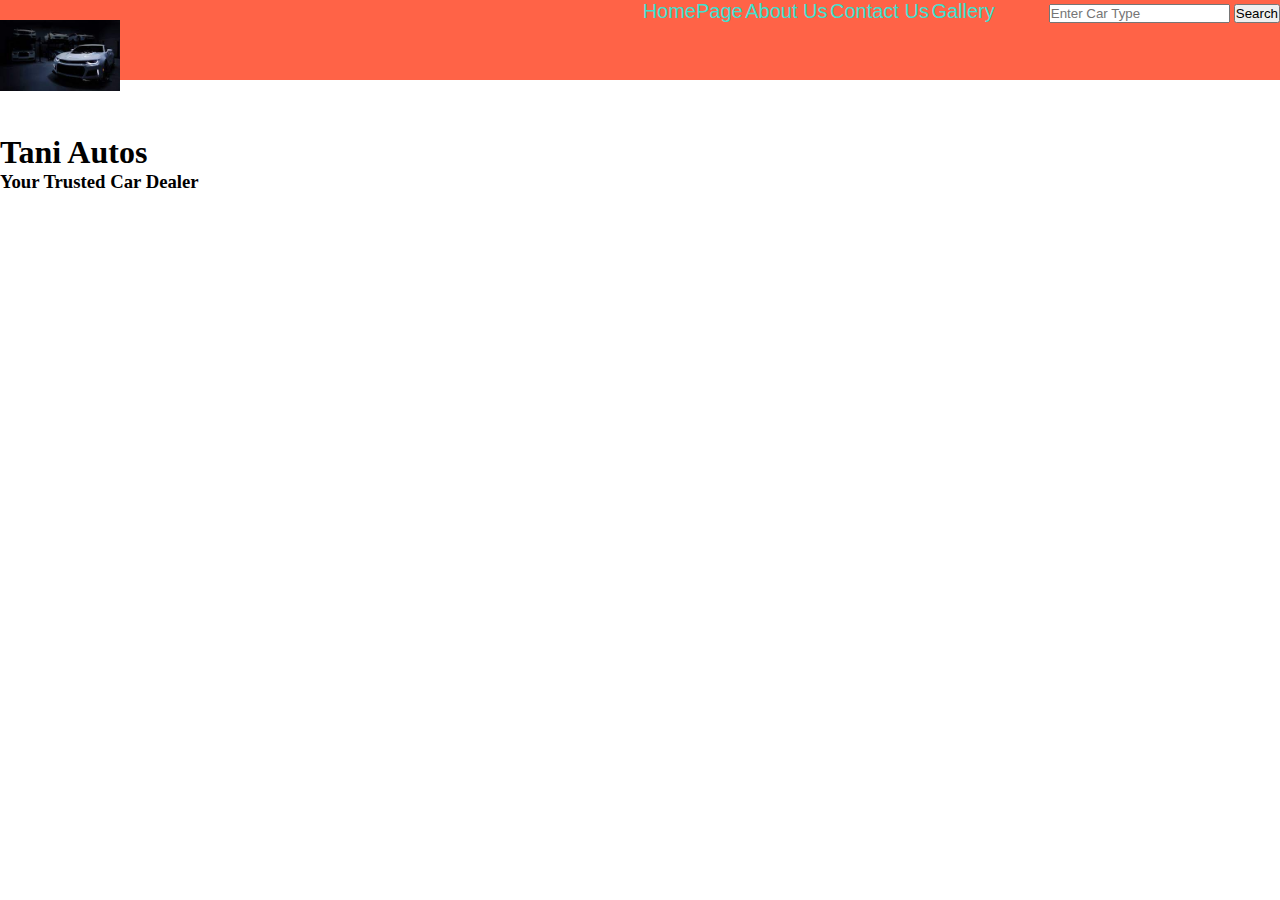
<file: index.html>
<!DOCTYPE html>
<html lang="en">

<head>
    <meta charset="UTF-8">
    <meta http-equiv="X-UA-Compatible" content="IE=edge">
    <meta name="viewport" content="width=device-width, initial-scale=1.0">
    <title>Tani Autos</title>
    <link rel="stylesheet" href="./css/styles.css">
</head>

<body>
    <nav>
        <img src="./img/workshop.jpg" alt="shop">
        <ul>
            <li>
                <a href="#">HomePage</a>
                <a href="#">About Us</a>
                <a href="#">Contact Us</a>
                <a href="#">Gallery</a>
            </li>
            <input type="text" placeholder="Enter Car Type">
            <button>Search</button>
        </ul>
    </nav><br><br><br>
    <h1>Tani Autos</h1>
    <h3>Your Trusted Car <strong>Dealer</strong></h3>


</body>

</html>
</file>
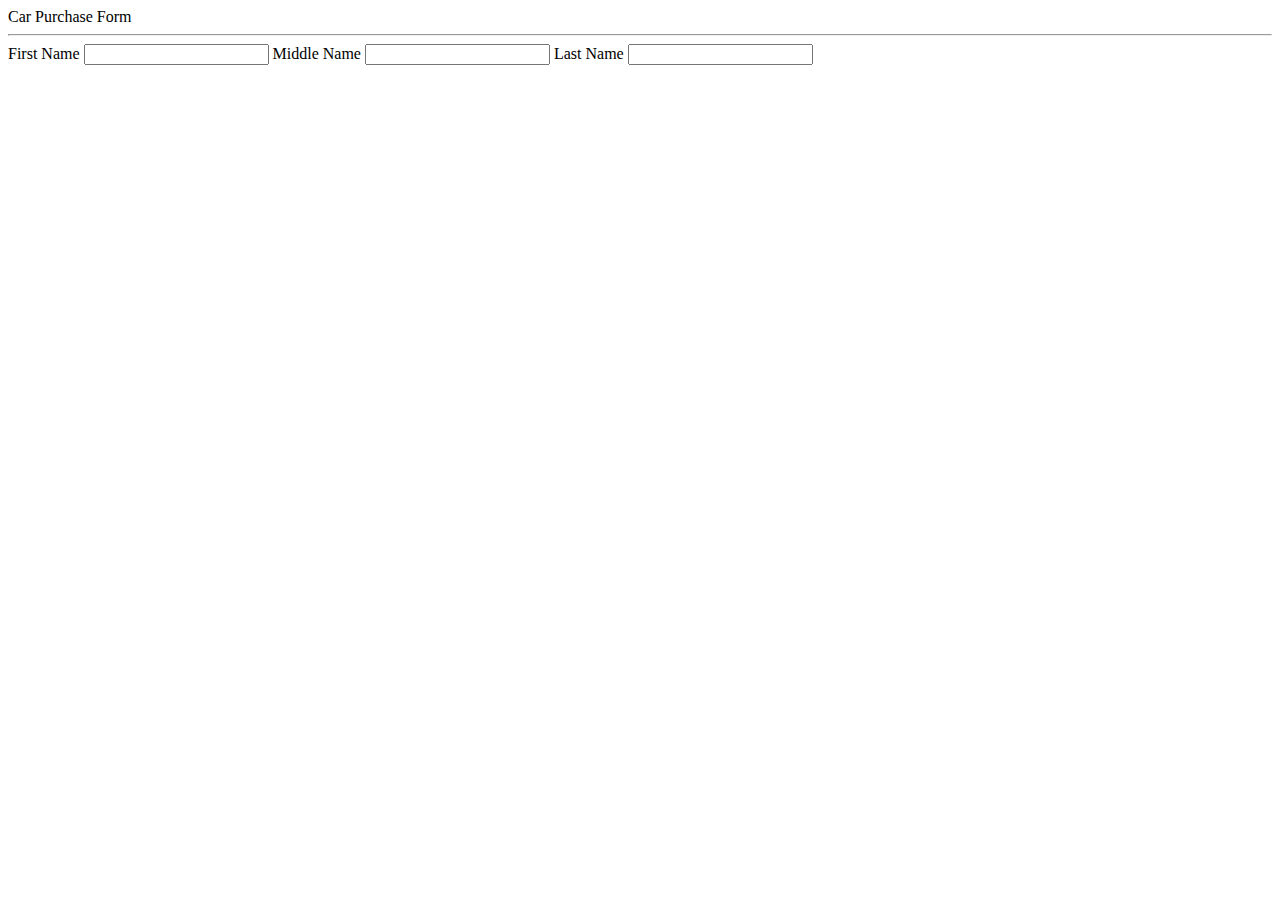
<file: registration.html>
<!DOCTYPE html>
<html lang="en">
<head>
    <meta charset="UTF-8">
    <meta http-equiv="X-UA-Compatible" content="IE=edge">
    <meta name="viewport" content="width=device-width, initial-scale=1.0">
    <title>Registration</title>
</head>
<body>
    <label for="Registration">Car Purchase Form</label><hr>
    <tr>
        <td>First Name</td>
        <input type="text"First Name>
    </tr>
    <tr>
      <td>Middle Name</td>
      <input type="text"Middle Name>
    </tr>
    <tr>
        <td>Last Name</td>
        <input type="text"Last Name>
    </tr>

    
</body>
</html>
</file>
<file: css/styles.css>
*{
    margin: 0;
    padding: 0;
}
nav{
    width: 100%;
    height: 80px;
    background-color: tomato;
}
nav img{width: 120px;
    margin-top: 20px;
    margin-right: 20px;

}
nav ul{
    float: right;
}
nav ul li{
    list-style: none;
    font-size: 10px;
    display: inline-block;
    margin-right: 50px;
}
nav ul li a{
    color: turquoise;
    text-decoration: black;
    font-size: 20px;
    font-family: 'Trebuchet MS', 'Lucida Sans Unicode', 'Lucida Grande', 'Lucida Sans', Arial, sans-serif;
}
a:hover{color: chartreuse;
}
</file>
